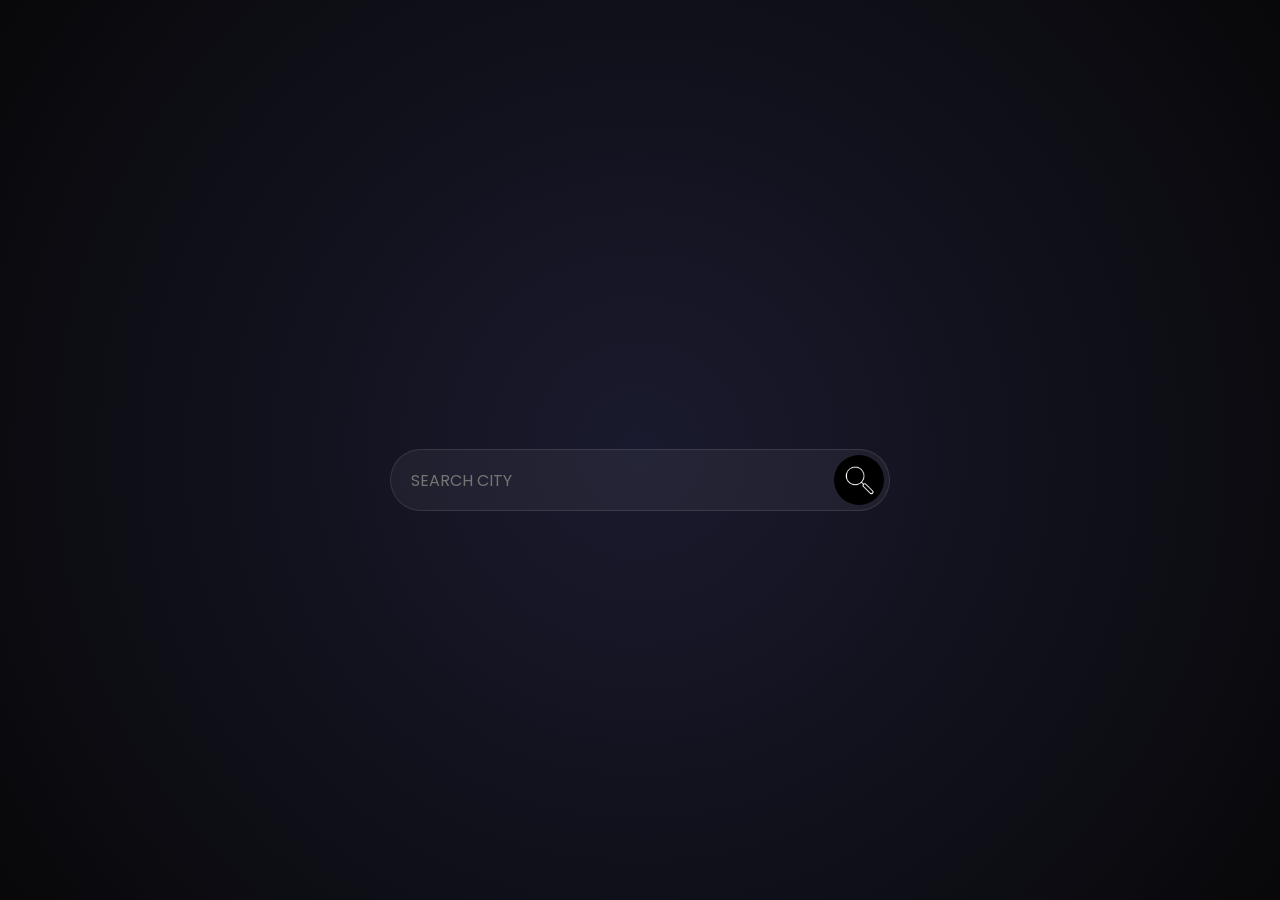
<file: index.html>
<!DOCTYPE html>
<html lang="en">
<head>
    <meta charset="UTF-8">
    <meta name="viewport" content="width=device-width, initial-scale=1.0">
    <title>Weather App</title>
    <link rel="stylesheet" href="weather.css">
    <link href="https://fonts.googleapis.com/css2?family=Orbitron:wght@700&family=Poppins:wght@300;600&display=swap" rel="stylesheet">
</head>
<body>

    <div class="main-container">
        <div class="search">
    <input type="text" placeholder="SEARCH CITY" spellcheck="false">
    <button type="button">
        <img id="searchimg" src="assets/search.png" alt="search">
    </button>
</div>

        <div class="error">
            <p>! INVALID LOCATION DATA</p>
        </div>

        <div class="weather">
            <div class="hero-section">
                <img class="weather-icon" src="assets/rain.png" alt="weather">
                <h1 class="temp">22°c</h1>
                <h2 class="city">New York</h2>
            </div>

            <div class="details-grid">
                <div class="col">
                    <img src="assets/humidity.png" alt="humidity">
                    <div class="data-box">
                        <p class="humidity">50%</p>
                        <span>HUMIDITY</span>
                    </div>
                </div>
                <div class="col">
                    <img src="assets/wind.png" alt="wind">
                    <div class="data-box">
                        <p class="wind">15 km/h</p>
                        <span>WIND SPEED</span>
                    </div>
                </div>
            </div>
            
            <div class="footer-line"></div>
        </div>
    </div>

    <script src="weather.js"></script>
</body>
</html>
</file>
<file: weather.css>
* {
    margin: 0;
    padding: 0;
    box-sizing: border-box;
    font-family: 'Poppins', sans-serif;
    -webkit-tap-highlight-color: transparent;
}

body {
    background: #08080a;
    color: white;
    min-height: 100vh;
    display: flex;
    justify-content: center; 
    align-items: center;    
    background-image: radial-gradient(circle at center, #1a1a2e 0%, #08080a 100%);
}

.main-container {
    width: 90%;
    max-width: 800px; 
    display: flex;
    flex-direction: column;
    align-items: center; 
    text-align: center;
    overflow: hidden;
    /* Remove justify-content: center if it was here */
    padding-top: 10vh; /* This keeps the search bar at a fixed height from the top */
}


.search {
    width: 100%;
    max-width: 500px;
    display: flex;
    align-items: center; /* Vertical center the items */
    background: rgba(255, 255, 255, 0.05);
    padding: 5px 5px 5px 20px; /* Reduced padding for mobile */
    border-radius: 50px;
    border: 1px solid rgba(255, 255, 255, 0.1);
    margin-bottom: 30px;
    transition: all 0.3s ease;
    box-sizing: border-box; /* Ensures padding doesn't increase width */
}

.search:focus-within {
    border-color: #00d4ff;
    box-shadow: 0 0 20px rgba(0, 212, 255, 0.2);
}

.search input {
    flex: 1;
    width: 100%; /* Ensure it fills the space */
    min-width: 0; /* Prevents input from pushing button out */
    background: transparent;
    border: none;
    outline: none;
    color: #fff;
    font-size: 16px; /* Slightly smaller for better mobile fit */
}

.search button {
   box-sizing: border-box;
    border: none;
    padding: 15px;
    border-radius: 50%;
    cursor: pointer;
    display: flex;
    background-color: #000000;
    align-items: center;
    justify-content: center;
    transition: 0.2s;
    box-sizing: border-box;

    flex-shrink: 0; /* CRITICAL: Prevents the button from being squashed or pushed out */
    width: 50px;
    height: 50px;
    border-radius: 50%;
    /* rest of your button code... */
}


.search button:hover {
    transform: scale(1.07);
 
  box-shadow: 0 0 2px 2px #00d4ff;
}


.search button img{
    position: relative;
    height: 37px;
    width: 37px;
    object-fit: cover;
    filter: brightness(0) invert(1);
}



.search button:active{
    transform: scale(0.96);
}


.weather {
    display: none;
    opacity: 0;
    
    width: 100%;
    overflow: hidden; /* Prevents any children from causing a horizontal scroll */
    /* keep your existing transition and transform code */

    max-height: 0; /* New: starts with no height */
    overflow: hidden; /* New: hides content while height is 0 */
    transform: translateY(30px);
    transition: opacity 0.8s ease-out, transform 0.8s ease-out, max-height 0.8s ease-out;
}

.weather.show {
    display: block;
    opacity: 1;
    max-height: 1000px; /* New: allows it to grow to its full height */
    transform: translateY(0);
}

.error {
    display: none;
    color: #ff4d4d;
    font-weight: 600;
    margin-bottom: 20px;
    /* Optional: add a quick fade for error too */
    animation: fadeIn 0.3s ease-in;
}

.hero-section {
    margin-bottom: 40px;
}

.weather-icon {
    width: 180px;
    filter: drop-shadow(0 0 15px rgba(255, 255, 255, 0.2));
}

.temp {
    font-family: 'Orbitron', sans-serif;
    font-size: 55px;
    color: #00d4ff;
    margin: 10px 0;
}

.city {
    font-size: 40px;
    font-weight: 300;
    letter-spacing: 5px;
    text-transform: uppercase;
    color: rgba(255, 255, 255, 0.8);
}

/* DETAILS BOXES */
.details-grid {
    display: flex;
    justify-content: center;
    gap: 60px;
    margin-top: 20px;
}

.col {
    display: flex;
    align-items: center;
    text-align: left;
}

.col img {
    width: 45px;
    margin-right: 15px;
    filter: brightness(0.8);
}

.humidity, .wind {
    font-size: 28px;
    font-weight: 600;
}

.data-box span {
    font-size: 17px;
    color: #00d4ff; 
    letter-spacing: 2px;
    font-weight: 600;
}

.footer-line {
    width: 100px;
    height: 3px;
    background: #e62429;
    margin: 40px auto 0;
}

.error {
    display: none;
    color: #ff4d4d;
    font-weight: 600;
    margin-bottom: 20px;
}

@keyframes fadeIn {
    from { opacity: 0; transform: translateY(20px); }
    to { opacity: 1; transform: translateY(0); }
}

/* MOBILE FIX */
@media (max-width: 600px) {
    .details-grid { flex-direction: column; gap: 30px; align-items: center; }
    .temp { font-size: 60px; }
    .city { font-size: 30px; }
}


.search button.pressed {
    transform: scale(0.96);
    box-shadow: 0 0 2px 2px #00d4ff;
}


.search button:focus {
    outline: none;
}

/* The state when the search is active/focused */
.search.active-style {
    border: 1px solid #fff;
    box-shadow: 0 0 10px rgba(255, 255, 255, 0.2);
}

.search input:focus {
    outline: none; /* Prevents the browser's default blue ring from interfering */
}
</file>
